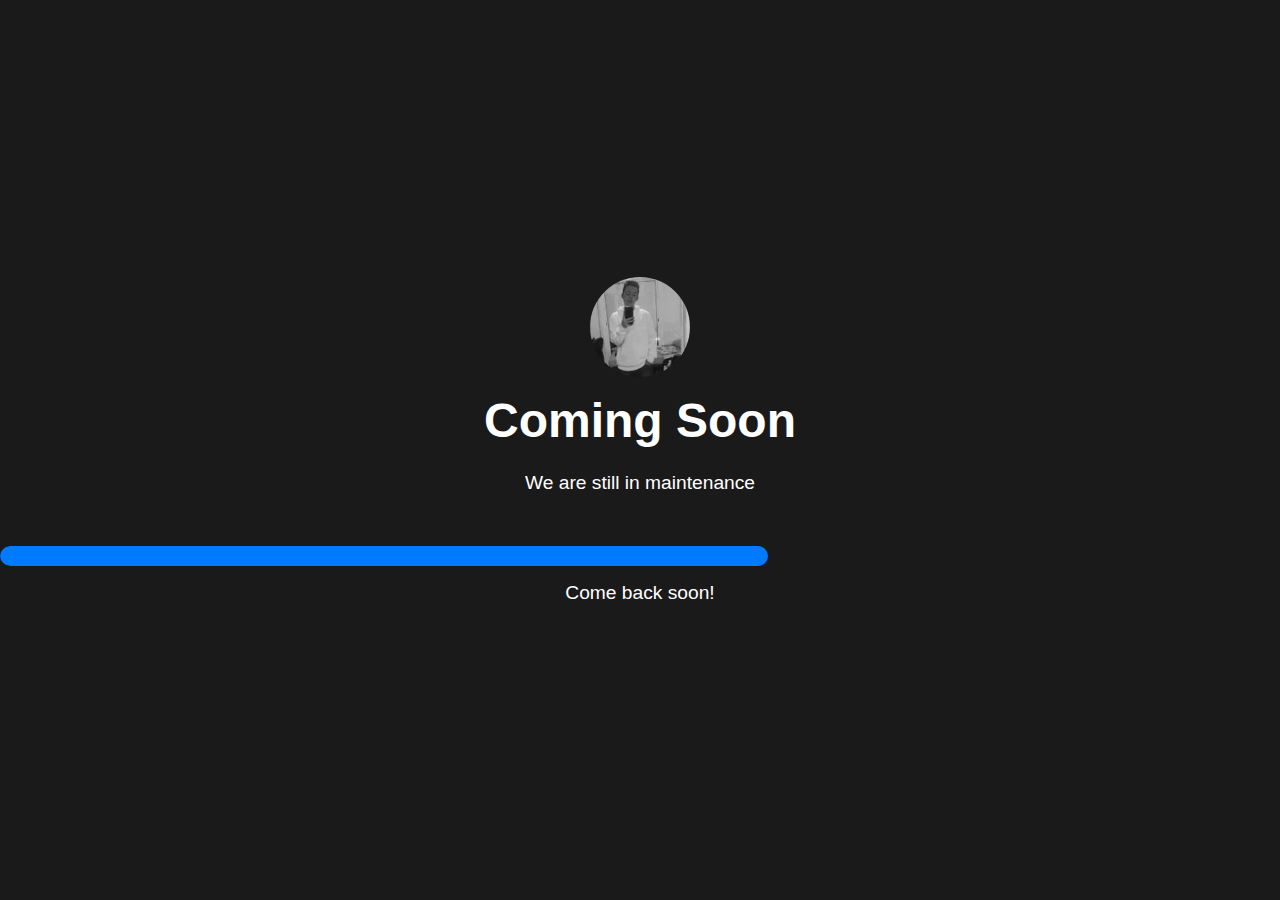
<file: others/maintenance.html>
<!DOCTYPE html>
<html lang="en">
<head>
    <meta charset="UTF-8">
    <title>Maintenance</title>
    <link rel="icon" href="./images/logo.png" type="image/png">
    <meta name="viewport" content="width=device-width, initial-scale=1.0">
	<style>
	.logo,body{display:flex}.logo,.progress{overflow:hidden}*{margin:0;padding:0;box-sizing:border-box;font-family:sans-serif}body{background-color:#1a1a1a;color:#fff;flex-direction:column;align-items:center;justify-content:center;height:100vh;text-align:center}h1{font-size:3em;margin-bottom:.5em}.logo,.progress,p{margin-bottom:1em}p{font-size:1.2em}.logo{width:100px;height:100px;background-color:#fff;border-radius:50%;align-items:center;justify-content:center}.logo img{max-width:100%;max-height:100%;object-fit:cover}.progress{width:100%;height:20px;background-color:#1a1a1a;border-radius:10px;margin-top:2em}.progress-bar{width:60%;height:100%;background-color:#007bff;border-radius:10px;animation:2s ease-in-out infinite alternate progress-bar}@keyframes progress-bar{from{width:0}to{width:100%}}
	</style>
</head>
<body>
	<div class="logo">
		<img src="./images/owner.jpg" alt="Logo">
	</div>
	<h1>Coming Soon</h1>
	<p>We are still in maintenance</p>
	<div class="progress">
		<div class="progress-bar"></div>
	</div>
	<p>Come back soon!</p>
</body>
</html>
</file>
